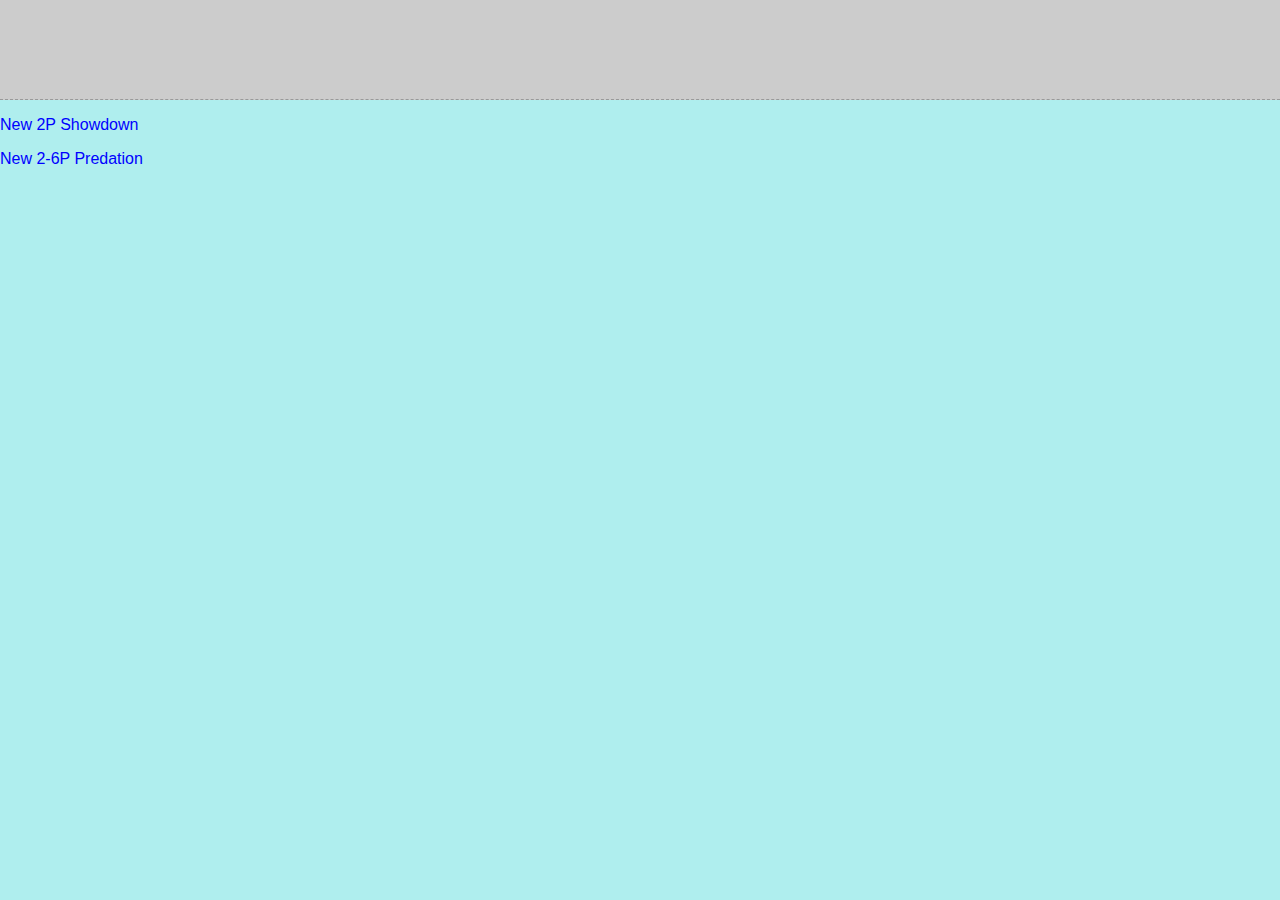
<file: FoodChain/index.html>
﻿<!DOCTYPE html>
<html ng-app="app">
<head>
	<meta charset="utf-8" />
	<title>Into the Forest</title>

	<script src="Scripts/jquery-3.3.1.min.js"></script>
	<script src="Scripts/angular.min.js"></script>
	<script src="Scripts/angular-route.min.js"></script>
	<script src="Scripts/angular-animate.min.js"></script>

	<script src="lib/app.js"></script>
	<script src="lib/config.js"></script>
	<script src="lib/directives.js"></script>
	<script src="lib/filters.js"></script>
	<script src="lib/services.js"></script>

	<script src="lib/controllers/main.js"></script>
	<script src="lib/controllers/home.js"></script>
	<script src="lib/controllers/showdown.js"></script>
	<script src="lib/controllers/predation.js"></script>

	<script src="resources/cards.js"></script>
	<script src="resources/locale-en-US.js"></script>

	<link href="Styles/main.css" rel="stylesheet" />
	<link href="Styles/animation.css" rel="stylesheet" />

	<base href="./" />
</head>
<body ng-controller="MainController" ng-cloak>
	<div id="debug" ng-show="options.debug">
		<div ng-repeat="msg in debugmsgs" ng-class="msg.type">{{msg.msg}}</div>
	</div>

	<div id="tabletop" ng-class="{debug: options.debug}" ng-view>
	</div>
</body>
</html>
</file>
<file: FoodChain/Styles/main.css>
﻿html, body {
	margin: 0;
	padding: 0;
	width: 100%;
	height: 100%;
	font-family:'Segoe UI', Tahoma, Geneva, Verdana, sans-serif;
}

#debug {
	position: fixed;
	height: 99px;
	width: 100%;
	margin: 0;
	overflow-y: auto;
	border-bottom: 1px dashed #999;
	background: #ccc;
	top: 0;
}

	#debug .info {
		color: #000;
	}

	#debug .error {
		color: #f00;
	}

.card img {
	width: 100px;
}

#tabletop {
	height: 100%;
	width: 100%;
	background-color: paleturquoise;
	box-sizing: border-box;
}

	#tabletop.debug {
		padding-top: 100px;
	}

a:link, a:visited, a:active, a[ng-click] {
	color: blue;
	text-decoration: none;
}
a:hover, a[ng-click]:hover {
	text-decoration: underline;
}

#showdown {
	display: flex;
	flex-direction: column;
	height: 100%;
}
	#showdown .player {
		width: 100%;
		border: 1px solid black;
		border-width: 1px 0;
		height: 40%;
		min-height: 100px;
		position: relative;
		overflow: auto;
	}
		#showdown .player .hand {
			display: inline-block;
			width: 80%;
		}
		#showdown .player .won {
			display: inline-block;
			width: 19%;
			border-left: 1px solid black;
			vertical-align: top;
		}
	#showdown .player.active {
		background-color: mediumturquoise;
	}

	#showdown #inplay {
		width: 100%;
		height: 20%;
	}
	
	#showdown .score {
		text-align: center;
		font-size: 2em;
		font-weight: bold;
	}

#predation {
	display: flex;
	flex-direction: column;
	height: 100%;
}

	#predation .row {
		width: 100%;
		border-top: 1px solid black;
		height: 33%;
		min-height: 100px;
		position: relative;
		overflow: auto;
		display: flex;
		flex-direction: row;
		height: 100%;
	}

	#predation .player {
		display: inline-block;
		position: relative;
	}

	#predation #toprow .player, #predation #bottomrow .player {
		width: 49%;
		border-right: 1px solid black;
	}
	#predation #midrow .player {
		width: 30%;
		border-right: 1px solid black;
	}
	
	#predation .player .hand {
		display: inline-block;
		width: 80%;
	}

	#predation .player .won {
		display: inline-block;
		width: 19%;
		border-left: 1px solid black;
		vertical-align: top;
	}

	#predation .player.active {
		background-color: mediumturquoise;
	}

	#predation #inplay {
		width: 40%;
	}

	#predation .score {
		text-align: center;
		font-size: 2em;
		font-weight: bold;
	}

#timer {
	float: right;
	width: 100px;
	text-align: right;
	padding-right: 5px;
}
#gameclock {
}
#playclock {
	color: red;
}

ul.cards {
	list-style: none;
	margin: 0;
}

.card {
	display: inline-block;
	position: relative;
	width: 150px;
	min-height: 96%;
	border: 1px solid green;
	border-radius: 7px;
	background-color: #fff;
}
.best {
	border: 2px solid red;
}
.card-bg {
	display: block;
	background: transparent url('') center top no-repeat;
	background-size: 100%;
	height: 150px;
	vertical-align: top;
}
	.card-bg > div {
		display: inline-block;
		text-shadow: 1px 1px 0px #fff;
	}
	.card-bg .name {
		float: left;
		width: 80%;
		font-size: 1em;
	}
	.card-bg .type {
		float: left;
		width: 100%;
		font-size: 1em;
	}
	.card-bg .energy {
		float: left;
		width: 20%;
		font-weight: bold;
		text-align: right;
	}
	.card-bg .eats, .card-bg .eaten {
		float: left;
		width: 50%;
	}
		.card-bg .eats > ul, .card-bg .eaten > ul {
			display: none;
			position: absolute;
			border: 1px solid blue;
			background-color: #ccf;
			z-index: 500;
		}
		.card-bg .eats:hover > ul, .card-bg .eaten:hover > ul {
			display: block;
		}
.card-bg.cardback {
	background-image: url('../resources/card-back.png');
}
</file>
<file: FoodChain/Styles/animation.css>
﻿.card.ng-enter {
	transition: all ease .75s;
	opacity: 0;
}

.card.ng-enter-active {
	opacity: 1;
}

.card.ng-leave {
	transition: all ease .5s;
	opacity: 1;
}

.card.ng-leave-active {
	opacity: 0;
}

.player.north .card.ng-enter {
	transform: translate(0, 100%);
}

.player.north .card.ng-enter-active {
	transform: translate(0, 0);
}

.player.north .card.ng-leave {
	transform: translate(0, 0);
}

.player.north .card.ng-leave-active {
	transform: translate(0, 100%);
}

.player.south .card.ng-enter {
	transform: translate(0, -100%);
}

.player.south .card.ng-enter-active {
	transform: translate(0, 0);
}

.player.south .card.ng-leave {
	transform: translate(0, 0);
}

.player.south .card.ng-leave-active {
	transform: translate(0, -100%);
}

.player.west .card.ng-enter {
	transform: translate(100%, 0);
}

.player.west .card.ng-enter-active {
	transform: translate(0, 0);
}

.player.west .card.ng-leave {
	transform: translate(0, 0);
}

.player.west .card.ng-leave-active {
	transform: translate(100%, 0);
}

.player.east .card.ng-enter {
	transform: translate(-100%, 0);
}

.player.east .card.ng-enter-active {
	transform: translate(0, 0);
}

.player.east .card.ng-leave {
	transform: translate(0, 0);
}

.player.east .card.ng-leave-active {
	transform: translate(-100%, 0);
}

.player.northwest .card.ng-enter {
	transform: translate(50%, 100%);
}

.player.northwest .card.ng-enter-active {
	transform: translate(0, 0);
}

.player.northwest .card.ng-leave {
	transform: translate(0, 0);
}

.player.northwest .card.ng-leave-active {
	transform: translate(50%, 100%);
}

.player.northeast .card.ng-enter {
	transform: translate(-50%, 100%);
}

.player.northeast .card.ng-enter-active {
	transform: translate(0, 0);
}

.player.northeast .card.ng-leave {
	transform: translate(0, 0);
}

.player.northeast .card.ng-leave-active {
	transform: translate(-50%, 100%);
}

.player.southwest .card.ng-enter {
	transform: translate(50%, -100%);
}

.player.southwest .card.ng-enter-active {
	transform: translate(0, 0);
}

.player.southwest .card.ng-leave {
	transform: translate(0, 0);
}

.player.southwest .card.ng-leave-active {
	transform: translate(50%, -100%);
}

.player.southeast .card.ng-enter {
	transform: translate(-50%, -100%);
}

.player.southeast .card.ng-enter-active {
	transform: translate(0, 0);
}

.player.southeast .card.ng-leave {
	transform: translate(0, 0);
}

.player.southeast .card.ng-leave-active {
	transform: translate(-50%, -100%);
}
</file>
